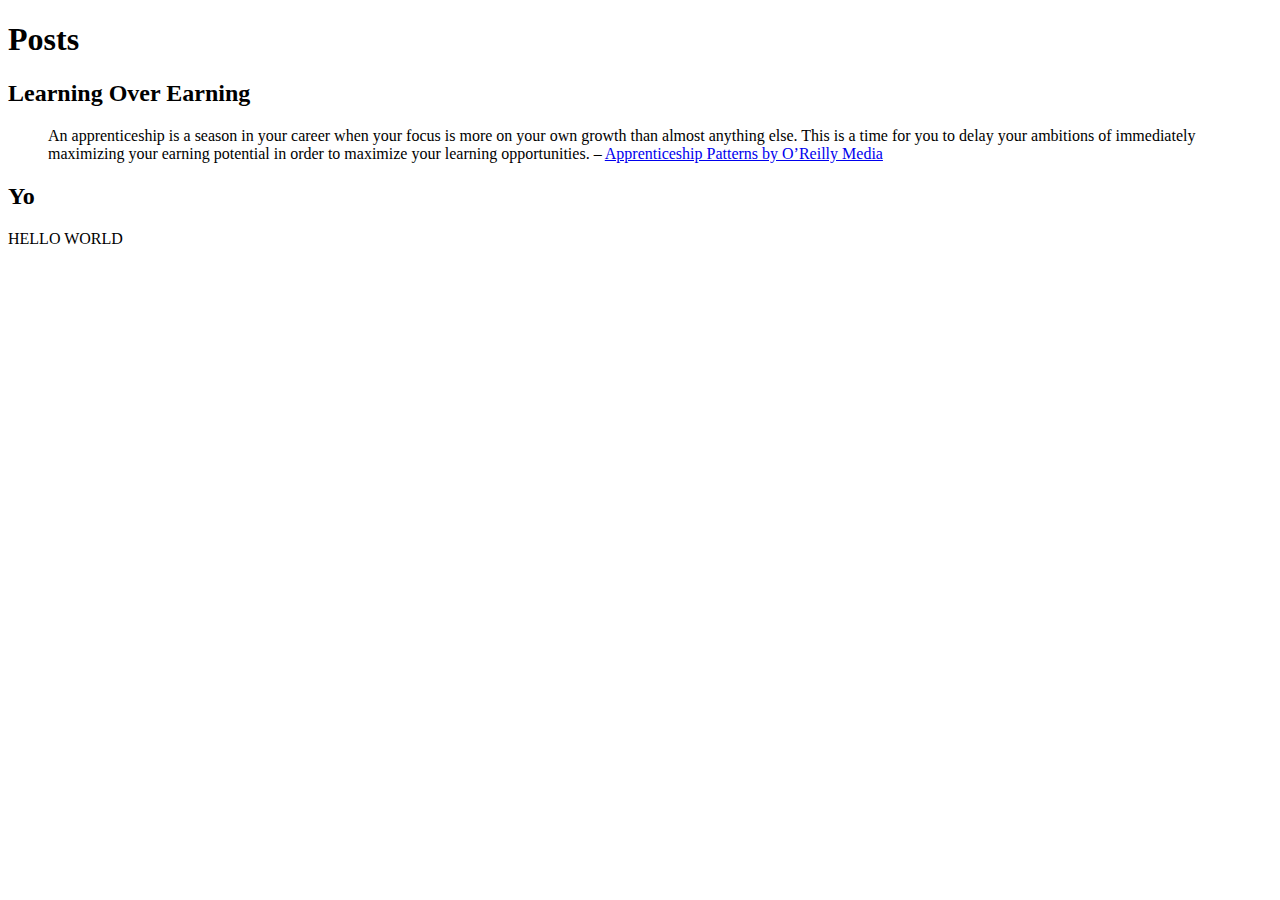
<file: public/post/index.html>
<!DOCTYPE html>
<html>
  <head>
    <meta charset="utf-8">
    <title>
      &lt;!-- Blocks may include default content. -->
      Reference Repo
    </title>
  </head>
  <body>
    
    
  <h1>Posts</h1>
  
    <article>
      <h2>Learning Over Earning</h2>
      <blockquote>
<p>An apprenticeship is a season in your career when your focus is more on your own growth than almost anything else. This is a time for you to delay your ambitions of immediately maximizing your earning potential in order to maximize your learning opportunities.
&ndash; <a href="http://chimera.labs.oreilly.com/books/1234000001813/index.html">Apprenticeship Patterns by O&rsquo;Reilly Media</a></p>
</blockquote>

    </article>
  
    <article>
      <h2>Yo</h2>
      <p>HELLO WORLD</p>

    </article>
  

    
    
    
  </body>
</html>
</file>
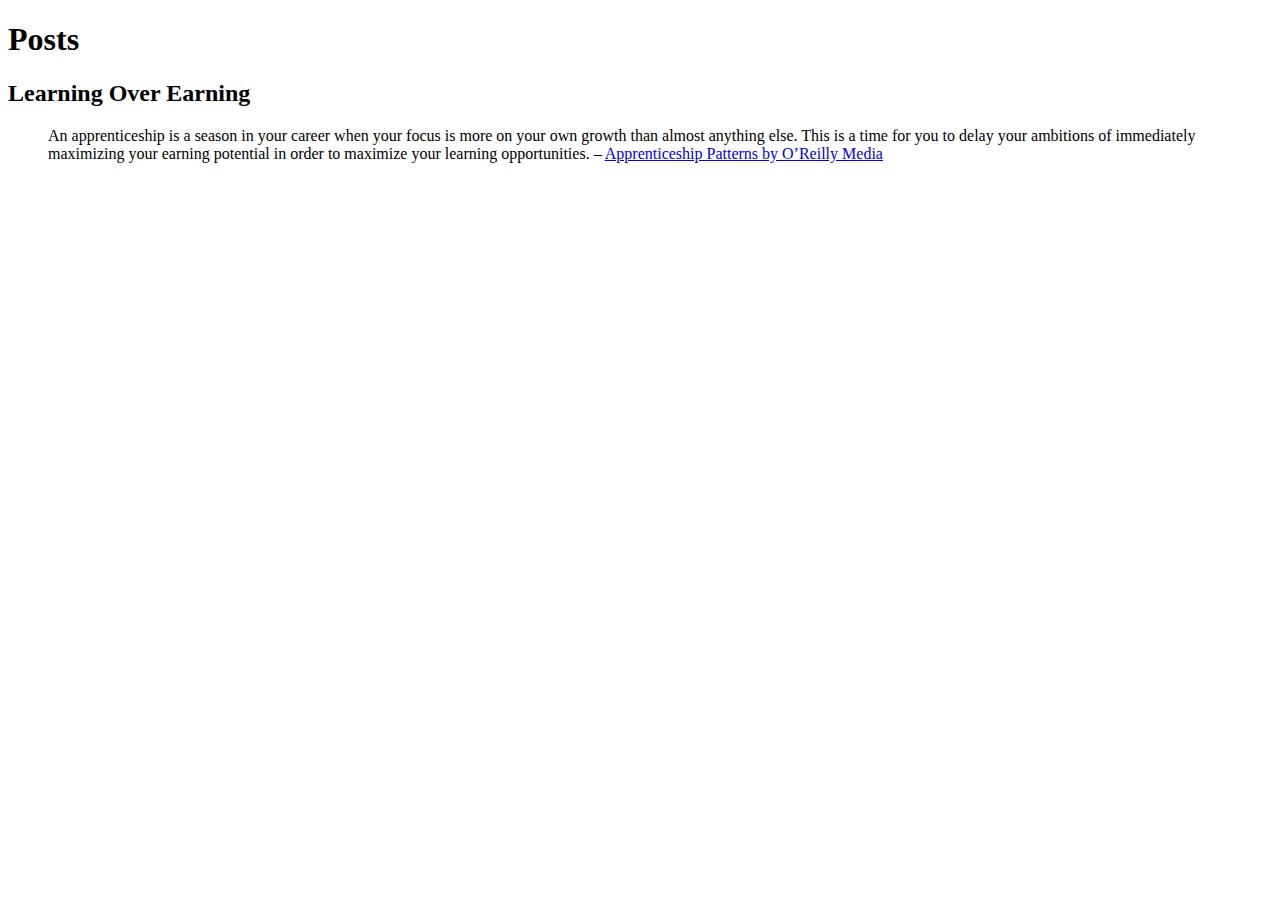
<file: public/formats/quote/index.html>
<!DOCTYPE html>
<html>
  <head>
    <meta charset="utf-8">
    <title>
      &lt;!-- Blocks may include default content. -->
      Reference Repo
    </title>
  </head>
  <body>
    
    
  <h1>Posts</h1>
  
    <article>
      <h2>Learning Over Earning</h2>
      <blockquote>
<p>An apprenticeship is a season in your career when your focus is more on your own growth than almost anything else. This is a time for you to delay your ambitions of immediately maximizing your earning potential in order to maximize your learning opportunities.
&ndash; <a href="http://chimera.labs.oreilly.com/books/1234000001813/index.html">Apprenticeship Patterns by O&rsquo;Reilly Media</a></p>
</blockquote>

    </article>
  

    
    
    
  </body>
</html>
</file>
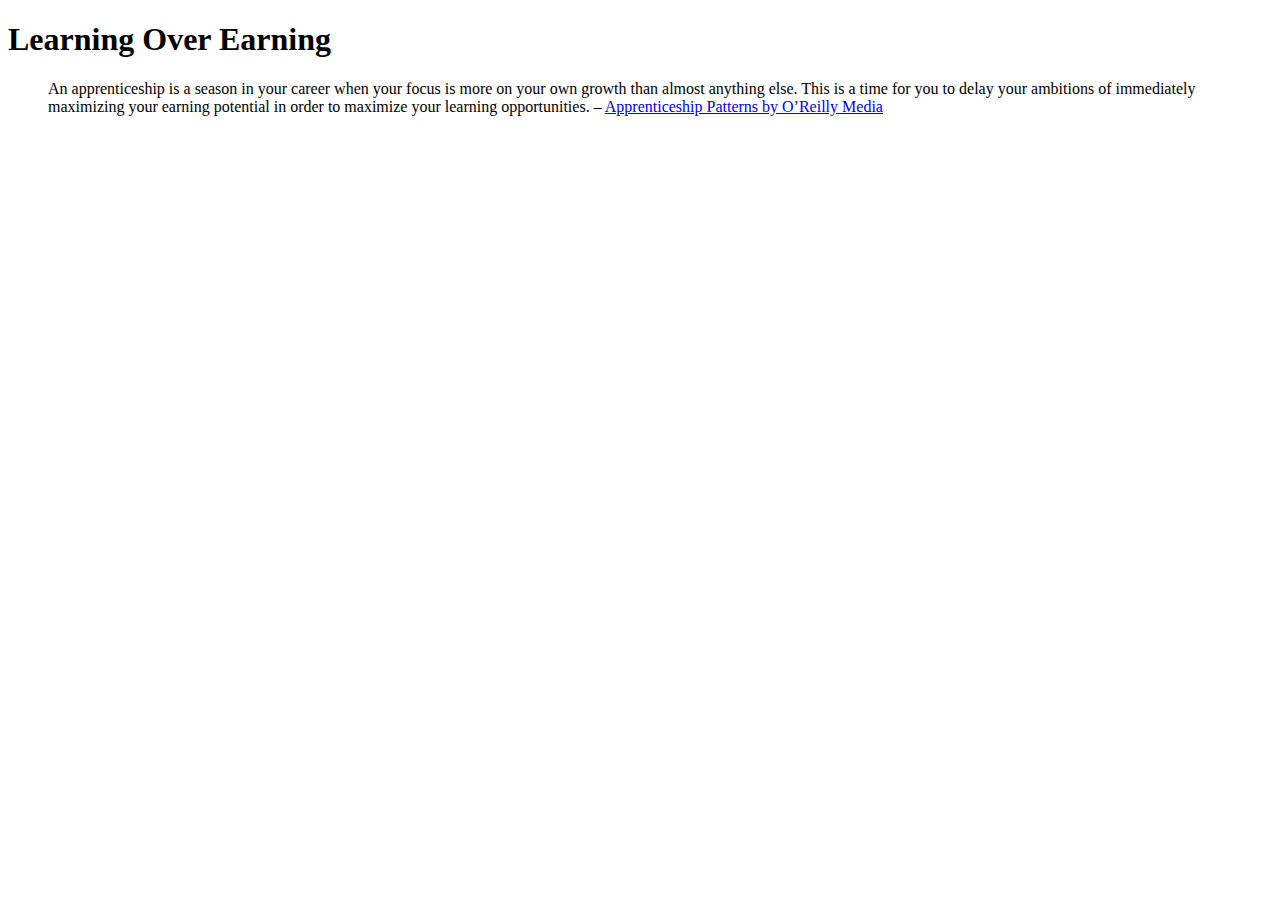
<file: public/post/maximize-learning/index.html>
<!DOCTYPE html>
<html>
  <head>
    <meta charset="utf-8">
    <title>
  Learning Over Earning &ndash; Reference Repo
</title>
  </head>
  <body>
    
    
  <h1>Learning Over Earning</h1>
  <blockquote>
<p>An apprenticeship is a season in your career when your focus is more on your own growth than almost anything else. This is a time for you to delay your ambitions of immediately maximizing your earning potential in order to maximize your learning opportunities.
&ndash; <a href="http://chimera.labs.oreilly.com/books/1234000001813/index.html">Apprenticeship Patterns by O&rsquo;Reilly Media</a></p>
</blockquote>


    
    
    
  </body>
</html>
</file>
